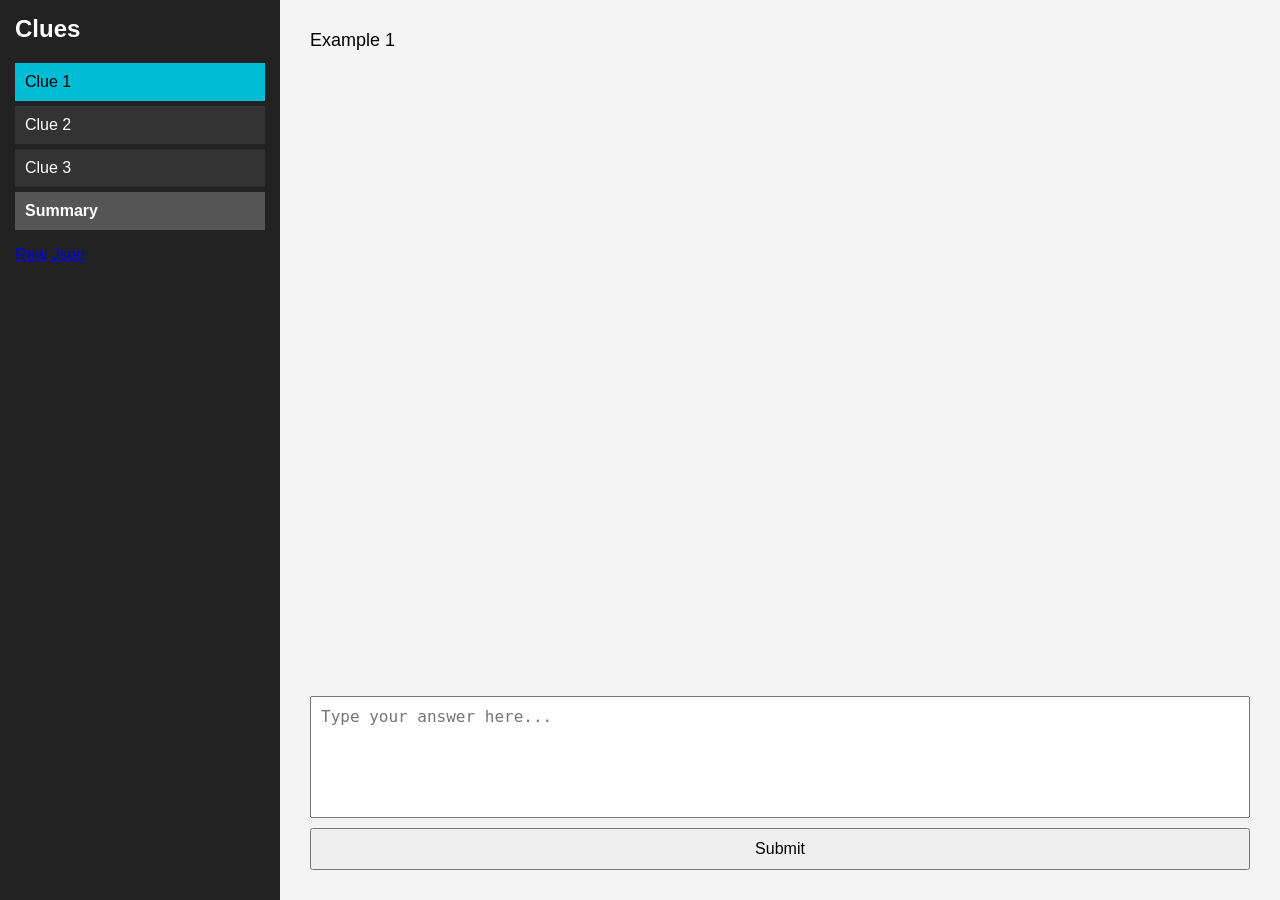
<file: index.html>
<!DOCTYPE html>
<html lang="en">
<head>
    <meta charset="UTF-8">
    <title>Puzzle Game</title>
    <link rel="stylesheet" href="./style.css">
</head>
<body>

<div class="container">
    <!-- Sidebar -->
    <div class="sidebar">
        <h2>Clues</h2>
        <ul id="clueList"></ul>
        <a href="./cluesReader.html">Raw Json</a>
    </div>

    <!-- Main Area -->
    <div class="main">
        <div id="puzzleText"></div>

        <textarea id="answerInput" placeholder="Type your answer here..."></textarea>
        <button id="submitAnswer">Submit</button>
    </div>
</div>

<script src="./script.js"></script>
</body>
</html>
</file>
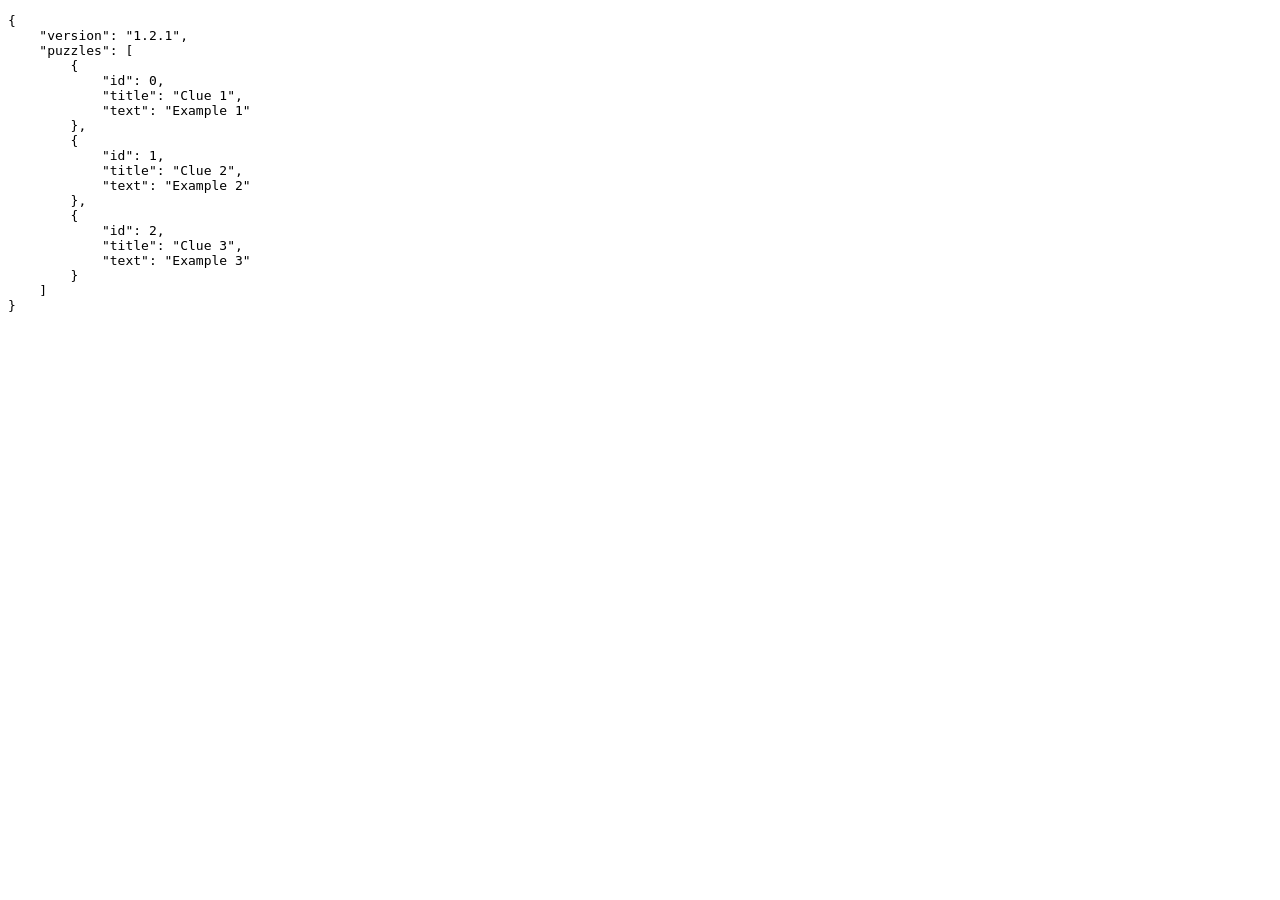
<file: cluesReader.html>
<!DOCTYPE html>
<html lang="en">
<head>
    <meta charset="UTF-8">
    <title>Raw JSON Viewer</title>
</head>
<body>
<pre id="json-display"></pre>

<script>
    fetch('./puzzles.json')
        .then(response => {
            if (!response.ok) throw new Error('Could not load JSON file');
            return response.json();
        })
        .then(data => {
            // Display JSON with proper line breaks
            document.getElementById('json-display').textContent = JSON.stringify(data, null, 4);
        })
        .catch(error => {
            document.getElementById('json-display').textContent = 'Error: ' + error.message;
        });
</script>
</body>
</html>
</file>
<file: style.css>
body {
    margin: 0;
    font-family: Arial, sans-serif;
    background-color: #f4f4f4;
}

.container {
    display: flex;
    height: 100vh;
    flex-direction: row;
}

/* Sidebar */
.sidebar {
    width: 250px;
    background-color: #222;
    color: white;
    overflow-y: auto;
    padding: 15px;
    flex-shrink: 0;
}

.sidebar h2 {
    margin-top: 0;
}

.sidebar ul {
    list-style: none;
    padding: 0;
}

.sidebar li {
    padding: 10px;
    margin-bottom: 5px;
    background-color: #333;
    cursor: pointer;
    transition: background 0.2s;
}

.sidebar li:hover {
    background-color: #444;
}

.sidebar li.active {
    background-color: #00bcd4;
    color: black;
}

.sidebar li.summary {
    background-color: #555;
    font-weight: bold;
}

/* Main */
.main {
    flex: 1;
    padding: 30px;
    display: flex;
    flex-direction: column;
}

#puzzleText {
    flex: 1;
    margin-bottom: 20px;
    white-space: pre-line;
    font-size: 18px;
}

textarea {
    resize: none;
    height: 100px;
    padding: 10px;
    font-size: 16px;
}

button {
    margin-top: 10px;
    padding: 10px;
    font-size: 16px;
    cursor: pointer;
}

/* =========================
   Mobile Responsive
========================= */

@media (max-width: 768px) {
    .container {
        flex-direction: column;
    }

    .sidebar {
        width: 100%;
        height: auto;
        max-height: 200px;
        overflow-x: auto;
        display: flex;
        flex-direction: row;
    }

    .sidebar ul {
        display: flex;
        flex-direction: row;
    }

    .sidebar li {
        flex: 1 0 auto;
        margin-right: 5px;
        text-align: center;
    }

    .main {
        padding: 15px;
    }

    textarea {
        height: 80px;
    }
}
</file>
